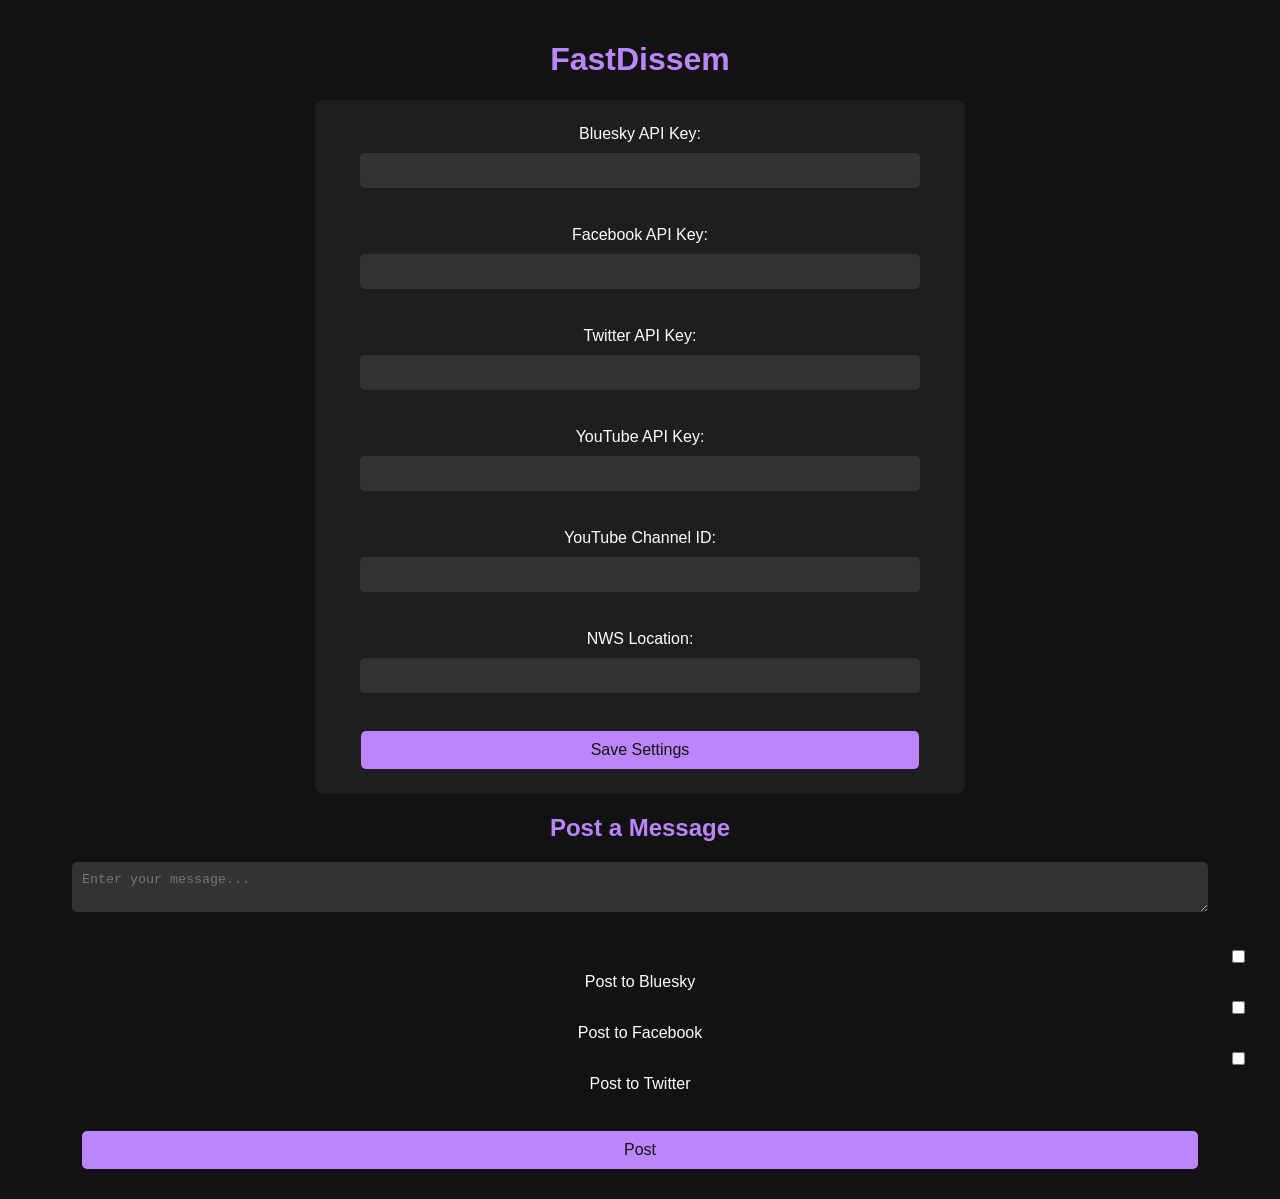
<file: templates/index.html>
<!DOCTYPE html>
<html lang="en">
<head>
    <meta charset="UTF-8">
    <meta name="viewport" content="width=device-width, initial-scale=1.0">
    <link rel="stylesheet" href="styles.css">
    <title>FastDissem</title>
    <script>
        async function updateSettings() {
            const formData = new FormData(document.getElementById("settings-form"));
            await fetch("/update-settings/", {
                method: "POST",
                body: formData
            });
            alert("Settings updated!");
        }

        async function postToSocial() {
            const message = document.getElementById("message").value;
            const data = {
                message: message,
                post_to_bluesky: document.getElementById("post_bluesky").checked,
                post_to_facebook: document.getElementById("post_facebook").checked,
                post_to_twitter: document.getElementById("post_twitter").checked
            };
            await fetch("/post-to-social/", {
                method: "POST",
                headers: { "Content-Type": "application/json" },
                body: JSON.stringify(data)
            });
            alert("Message posted!");
        }
    </script>
</head>
<body>
    <h1>FastDissem</h1>
    <form id="settings-form">
        <label>Bluesky API Key: <input type="text" name="bluesky_api_key"></label><br>
        <label>Facebook API Key: <input type="text" name="facebook_api_key"></label><br>
        <label>Twitter API Key: <input type="text" name="twitter_api_key"></label><br>
        <label>YouTube API Key: <input type="text" name="youtube_api_key"></label><br>
        <label>YouTube Channel ID: <input type="text" name="youtube_channel_id"></label><br>
        <label>NWS Location: <input type="text" name="nws_location"></label><br>
        <button type="button" onclick="updateSettings()">Save Settings</button>
    </form>
    <h2>Post a Message</h2>
    <textarea id="message" placeholder="Enter your message..."></textarea><br>
    <label><input type="checkbox" id="post_bluesky"> Post to Bluesky</label>
    <label><input type="checkbox" id="post_facebook"> Post to Facebook</label>
    <label><input type="checkbox" id="post_twitter"> Post to Twitter</label><br>
    <button type="button" onclick="postToSocial()">Post</button>
</body>
</html>
</file>
<file: templates/styles.css>
body {
    background-color: #121212;
    color: #ffffff;
    font-family: Arial, sans-serif;
    text-align: center;
    margin: 0;
    padding: 20px;
}

h1, h2 {
    color: #bb86fc;
}

form, textarea {
    background-color: #1e1e1e;
    padding: 15px;
    border-radius: 8px;
    margin: 10px auto;
    width: 50%;
}

input, textarea, button {
    display: block;
    width: 90%;
    margin: 10px auto;
    padding: 10px;
    border: none;
    border-radius: 5px;
}

input, textarea {
    background-color: #333;
    color: #ffffff;
}

button {
    background-color: #bb86fc;
    color: #121212;
    font-size: 16px;
    cursor: pointer;
}

button:hover {
    background-color: #9a67ea;
}

label {
    display: block;
    margin: 10px;
}

input[type="checkbox"] {
    width: auto;
    margin-right: 5px;
}
</file>
